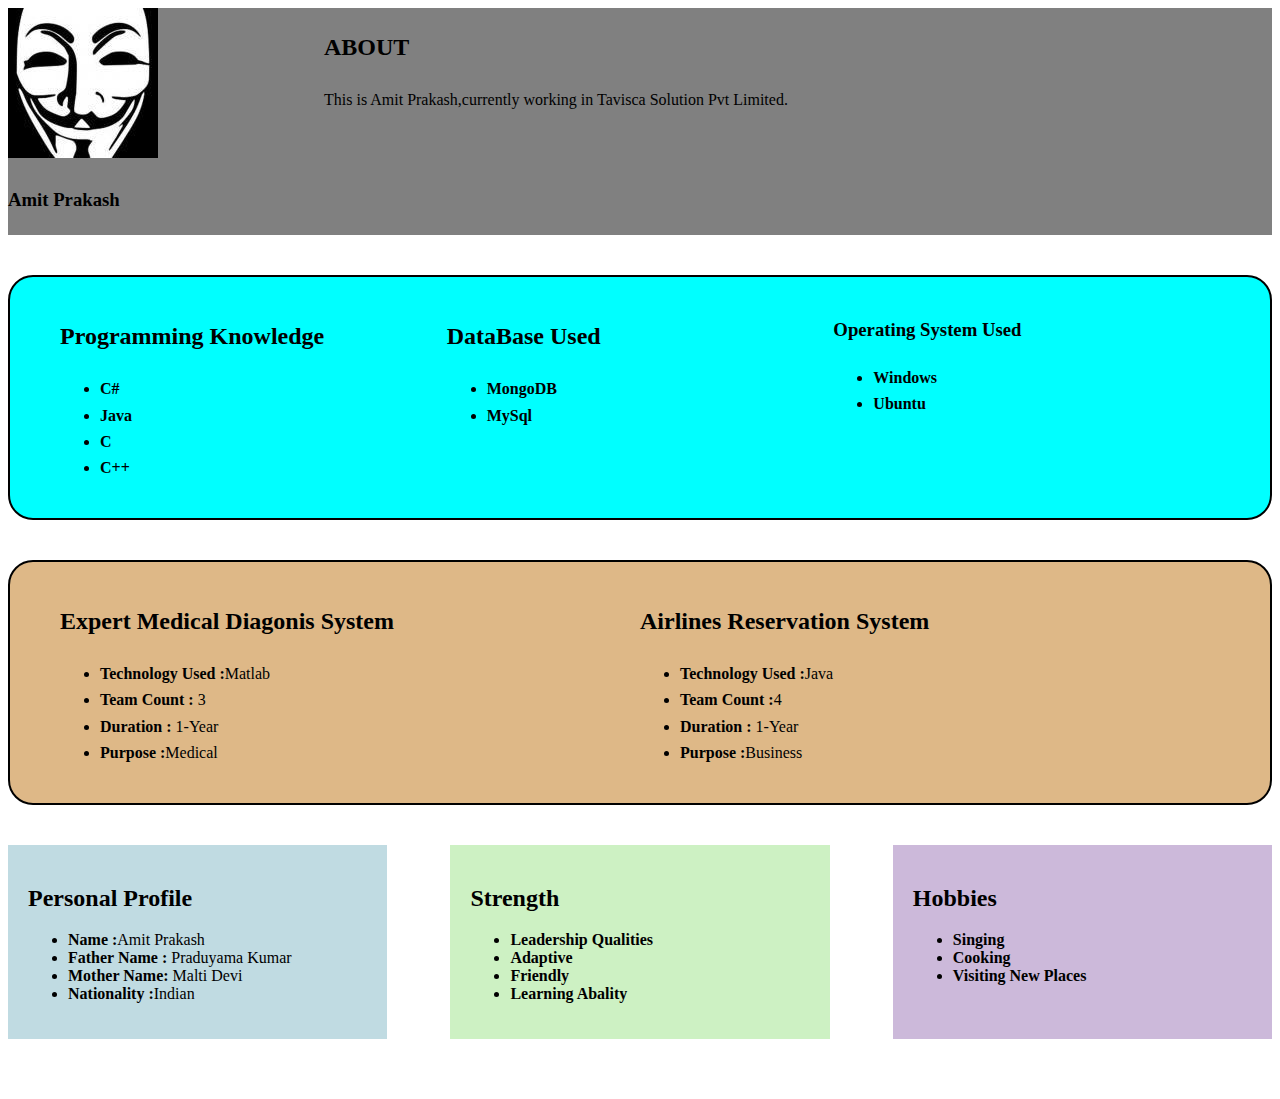
<file: ResumeUsingFlex/index.html>
﻿<!DOCTYPE html>
<html>
<head>
    <meta charset="utf-8" />
    <title>Resume with flex</title>
    <link rel="stylesheet" href="StyleSheet.css">
</head>
<body>
    <div class="column-layout">
        <div class="main-column">
            <h2>ABOUT</h2>
            <p>This is Amit Prakash,currently working in Tavisca Solution Pvt Limited.</p>
        </div>

        <div class="sidebar-one">
             
            <img src="1.jpg" alt=" Image">

            <h3>Amit Prakash</h3>
        </div>
   </div>

    <div class="second-layout">
       
        <div class="first-one">
            <h2>Programming Knowledge</h2>
            <ul>
            <li><b>C#</b></li>
            <li><b>Java</b></li>
            <li><b>C</b></li>
            <li><b>C++</b></li>
            </ul>
        </div>

        <div class="second-one">
            <h2>DataBase Used</h2>
            <ul>
                <li><b>MongoDB</b></li>
                <li><b>MySql</b></li>
            </ul>
        </div>

        <div class="third-one">
            <h3>Operating System Used</h3>
            <ul>
                <li><b>Windows</b></li>
                <li><b>Ubuntu</b></li>
             </ul>
        </div>
    </div>
   
    <div class="third-layout">

        <div class="first">
            <h2>Expert Medical Diagonis System</h2>
            <ul>
                <li><b>Technology Used :</b>Matlab</li>
                <li><b>Team Count :</b> 3</li>
                <li><b>Duration :</b> 1-Year</li>
                <li><b>Purpose :</b>Medical</li>
            </ul>
        </div>

        <div class="second">
            <h2>Airlines Reservation System</h2>
            <ul>
                <li><b>Technology Used :</b>Java</li>
                <li><b>Team Count :</b>4</li>
                <li><b>Duration :</b> 1-Year</li>
                <li><b>Purpose :</b>Business</li>
            </ul>
        </div>

    </div>
       
    <div class="call-container">
        <div class="call">
            <h2>Personal Profile</h2>
            <ul>
                <li><b> Name :</b>Amit Prakash</li>
                <li><b>Father Name :</b> Praduyama Kumar</li>
                <li><b>Mother Name:</b> Malti Devi</li>
                <li><b>Nationality :</b>Indian</li>
            </ul>
        </div>

        <div class="call">
            <h2>Strength</h2>
            <ul>
                <li><b> Leadership Qualities </b></li>
                <li><b>Adaptive </b></li>
                <li><b>Friendly</b> </li>
                <li><b>Learning Abality</b></li>
            </ul>
        </div>

        <div class="call">
            <h2>Hobbies</h2>
            <ul>
                <li><b> Singing </b></li>
                <li><b>Cooking </b></li>
                <li><b>Visiting New Places</b> </li>
                
            </ul>
        </div>
    </div>

</body>
</html>
</file>
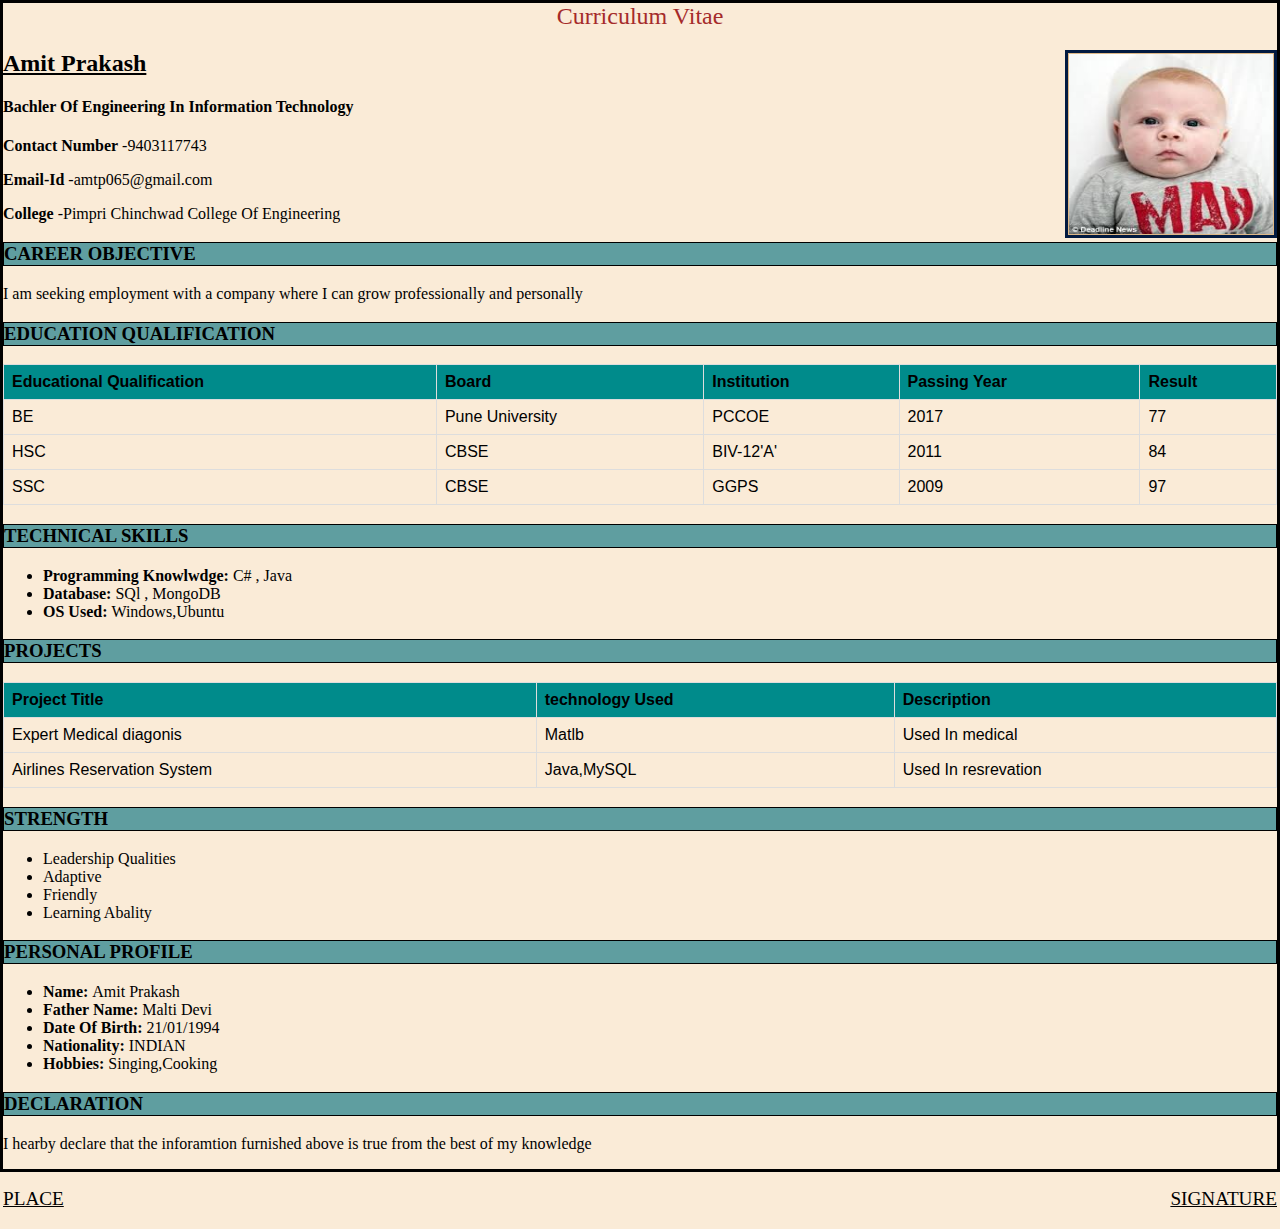
<file: ResumeUsingHtmlCss/index.html>
﻿<!DOCTYPE html>
<html>
<head>
    <meta charset="utf-8" />
    <title>Resume</title>
    <link rel="stylesheet" href="StyleSheet1.css">
</head>

<body>
    <header>
        Curriculum Vitae
    </header>
        
    <div>
    <img  src="1.jpg" alt="Image"> 
    <h2><u> Amit Prakash</u></h2> 
    <h4> Bachler Of Engineering In Information Technology</h4> 
    <p> <b> Contact Number</b> -9403117743</p> 
    <p> <b> Email-Id</b> -amtp065@gmail.com</p> 
    <p> <b> College</b> -Pimpri Chinchwad College Of Engineering</p> 
    </div>
    <h3> CAREER OBJECTIVE</h3> 
    <p> I am seeking employment with a company where I can grow professionally and personally </p> 

    <h3> EDUCATION QUALIFICATION</h3>
    
   

    <table>
        <tr>
            <th>Educational Qualification</th>
            <th>Board</th>
            <th>Institution</th>
            <th>Passing Year</th>
            <th>Result</th>
        </tr>
        <tr>
            <td>BE</td>
            <td>Pune University</td>
            <td>PCCOE</td>
            <td>2017</td>
            <td>77</td>
        </tr>
        <tr>
            <td>HSC</td>
            <td>CBSE</td>
            <td>BIV-12'A'</td>
            <td>2011</td>
            <td>84</td>
        </tr>

        <tr>
            <td>SSC</td>
            <td>CBSE</td>
            <td>GGPS</td>
            <td>2009</td>
            <td>97</td>
        </tr>
    </table>

    <h3>TECHNICAL SKILLS</h3>
    <ul>
        <li><b>Programming Knowlwdge:   </b>  C# , Java</li>
        <li><b>Database:   </b>  SQl , MongoDB</li>
        <li><b>OS Used:   </b>  Windows,Ubuntu</li>
    </ul>

    <h3>PROJECTS</h3>

    <table>
        <tr>

            <th><b>Project Title </b></th>
            <th><b>technology Used </b></th>
            <th><b>Description </b></th>

        </tr>
        <tr>
            <td>Expert Medical diagonis</td>
            <td>Matlb</td>
            <td>Used In medical</td>

        </tr>
        <tr>
            <td>Airlines Reservation System</td>
            <td>Java,MySQL</td>
            <td>Used In resrevation</td>

        </tr>
    </table>

    <h3>STRENGTH</h3>
    <ul>
        <li>Leadership Qualities</li>
        <li>Adaptive</li>
        <li>Friendly</li>
        <li>Learning Abality</li>
    </ul>


    <h3>PERSONAL PROFILE</h3>
    <ul>
        <li><b>Name:    </b>  Amit Prakash</li>
        <li><b>Father Name:     </b>  Malti Devi</li>
        <li><b>Date Of Birth:    </b>  21/01/1994</li>
        <li><b>Nationality:     </b>  INDIAN</li>
        <li><b>Hobbies:     </b>  Singing,Cooking</li>
    </ul>
    
    <h3>DECLARATION</h3>
    <p>I hearby declare that the inforamtion furnished above is true from the best of my knowledge</p>
    <div id="text">
    <footer>
        <p class=" alignleft"> <u>PLACE </u></p> 
        <p class="alignright"><u>SIGNATURE</u></p> 
    </footer>
    </div>
</body>

</html>
</file>
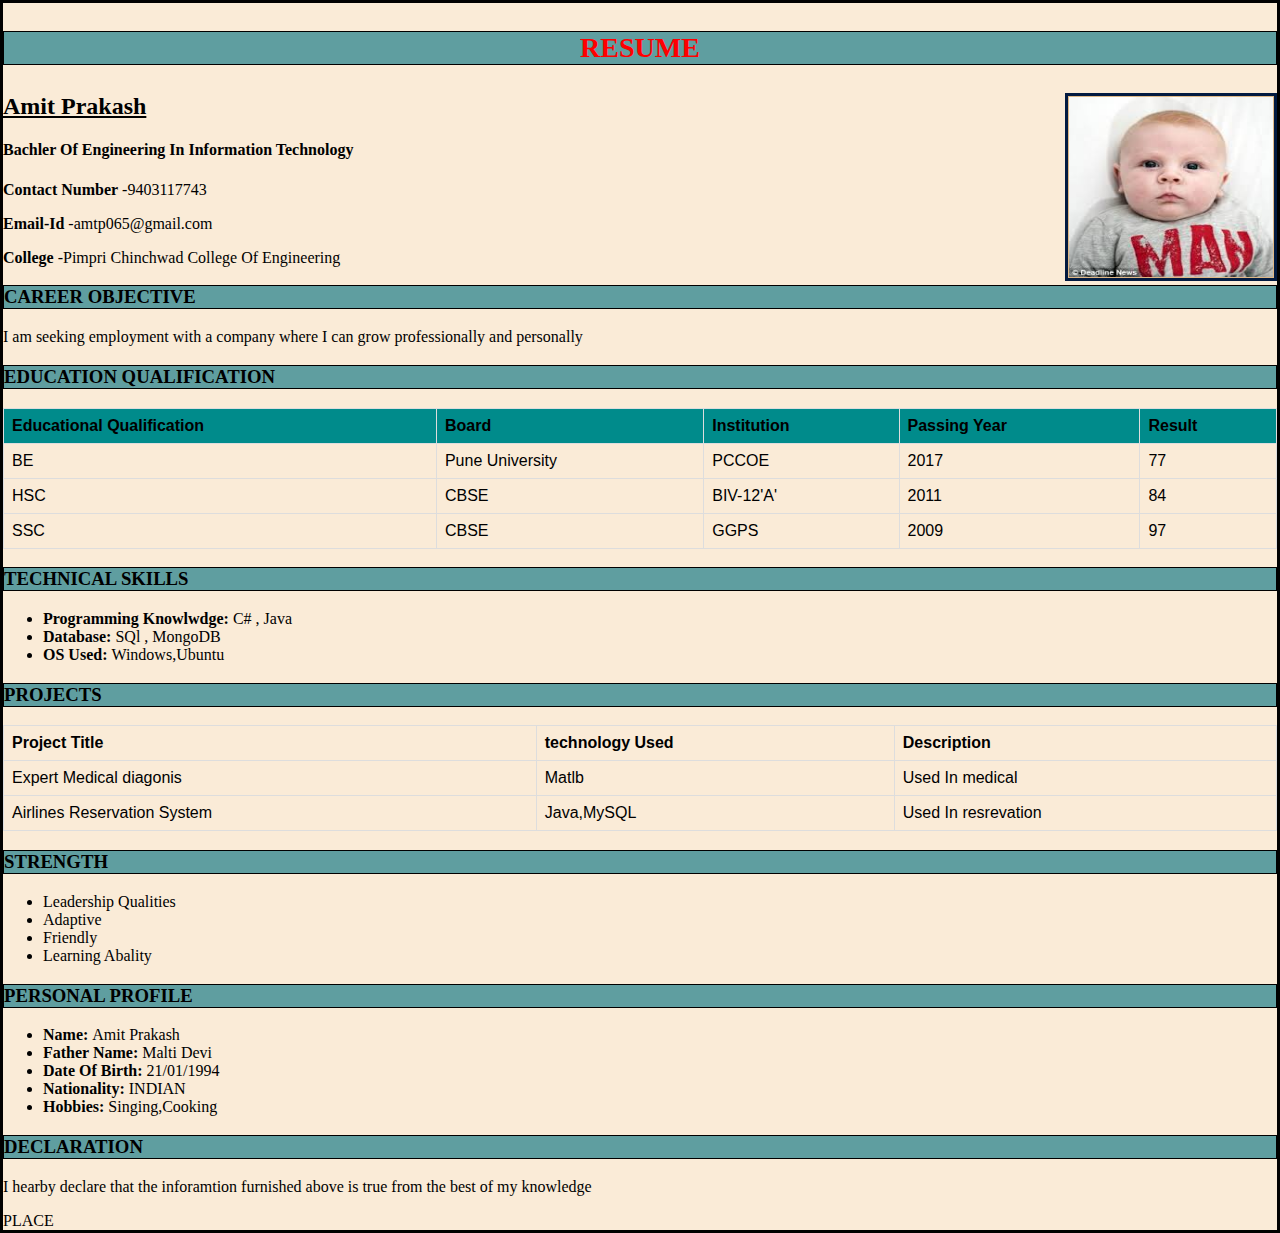
<file: ResumeUsingHtmlCss/Resume.html>
﻿<!DOCTYPE html>
<html>
<head>
    <meta charset="utf-8" />
    <title>Resume</title>
    <link rel="stylesheet" href="StyleSheet1.css">
</head>

<body>
    <article>
        <header>
            <h3 class="cent"> RESUME </h3>
        </header>
    </article>
    
     
    <img  src="1.jpg" alt="Image"> 
    <h2><u> Amit Prakash</u></h2> 
    <h4> Bachler Of Engineering In Information Technology</h4> 
    <p> <b> Contact Number</b> -9403117743</p> 
    <p> <b> Email-Id</b> -amtp065@gmail.com</p> 
    <p> <b> College</b> -Pimpri Chinchwad College Of Engineering</p> 
  
    <h3> CAREER OBJECTIVE</h3> 
    <p> I am seeking employment with a company where I can grow professionally and personally </p> 

    <h3> EDUCATION QUALIFICATION</h3>
    
   

    <table>
        <tr>
            <th>Educational Qualification</th>
            <th>Board</th>
            <th>Institution</th>
            <th>Passing Year</th>
            <th>Result</th>
        </tr>
        <tr>
            <td>BE</td>
            <td>Pune University</td>
            <td>PCCOE</td>
            <td>2017</td>
            <td>77</td>
        </tr>
        <tr>
            <td>HSC</td>
            <td>CBSE</td>
            <td>BIV-12'A'</td>
            <td>2011</td>
            <td>84</td>
        </tr>

        <tr>
            <td>SSC</td>
            <td>CBSE</td>
            <td>GGPS</td>
            <td>2009</td>
            <td>97</td>
        </tr>
    </table>

    <h3>TECHNICAL SKILLS</h3>
    <ul>
        <li><strong>Programming Knowlwdge:   </strong>  C# , Java</li>
        <li><b>Database:   </b>  SQl , MongoDB</li>
        <li><b>OS Used:   </b>  Windows,Ubuntu</li>
    </ul>

    <h3>PROJECTS</h3>

    <table>
        <tr>

            <td><b>Project Title </b></td>
            <td><b>technology Used </b></td>
            <td><b>Description </b></td>

        </tr>
        <tr>
            <td>Expert Medical diagonis</td>
            <td>Matlb</td>
            <td>Used In medical</td>

        </tr>
        <tr>
            <td>Airlines Reservation System</td>
            <td>Java,MySQL</td>
            <td>Used In resrevation</td>

        </tr>
    </table>

    <h3>STRENGTH</h3>
    <ul>
        <li>Leadership Qualities</li>
        <li>Adaptive</li>
        <li>Friendly</li>
        <li>Learning Abality</li>
    </ul>


    <h3>PERSONAL PROFILE</h3>
    <ul>
        <li><b>Name:    </b>  Amit Prakash</li>
        <li><b>Father Name:     </b>  Malti Devi</li>
        <li><b>Date Of Birth:    </b>  21/01/1994</li>
        <li><b>Nationality:     </b>  INDIAN</li>
        <li><b>Hobbies:     </b>  Singing,Cooking</li>
    </ul>
    
    <h3>DECLARATION</h3>
    <p>I hearby declare that the inforamtion furnished above is true from the best of my knowledge</p>
    
   <footer>
    PLACE 
   </Footer>
</body>

</html>
</file>
<file: ResumeUsingFlex/StyleSheet.css>
﻿.column-layout {
    max-width: 100%;
    background-color: #FFF;
    line-height: 1.65;
    display: flex;
    background-color:grey;
}

.main-column {
    flex: 3;
    order: 2;
}

.sidebar-one {
    flex: 1;
    order: 1;
    align-content:space-around;
}

.second-layout {
    max-width: 1300px;
    background-color: #fff;
    margin: 40px auto 0 auto;
    line-height: 1.65;
    padding: 20px 50px;
    display: flex;
    border-radius:25px;
    border:2px solid black;
    background-color:aqua;
}

.first-one {
    flex: 1;
    order: 1;
}

.second-one {
    flex: 1;
    order: 2;
}

.third-one {
    flex: 1;
    order: 3;
}

.third-layout {
    max-width: 1300px;
    background-color: #FFF;
    margin: 40px auto ;
    line-height: 1.65;
    padding: 20px 50px;
    display: flex;
    border-radius: 25px;
    border: 2px solid black;
    background-color:burlywood;
   
}

.first {
    flex: 1;
    order: 1;
}

.second{
    flex: 1;
    order: 2;
}
.call-container {
    max-width: 1400px;
    margin: 40px auto ;
}

.call {
    padding: 20px;
    box-sizing: border-box;
    margin-bottom: 20px;
    flex-basis: 30%;
}

@media (min-width: 900px) {
    .call-container {
        display: flex;
        justify-content: space-between;
    }
}

.call:nth-child(1) {
    background-color: #c0dbe2;
}

.call:nth-child(2) {
    background-color: #cdf1c3;
}

.call:nth-child(3) {
    background-color: #ccb9da;
}
</file>
<file: ResumeUsingHtmlCss/StyleSheet1.css>
﻿

body {
    border: 3px solid black;
   
    background-color: antiquewhite;
    padding: 0;
    margin: 0;
}

h3 {
    border: 1px solid black;
    background-color: bisque;
    background-color:cadetblue;
}

h3.cent{

    text-align:center;
    color:red;

}
img {
    float: right;
    width: 204px;
    height: 180px;
    padding: 1px;
    border: 3px solid #021a40;
    background-color:burlywood;
}


table {
    font-family: arial, sans-serif;
    border-collapse: collapse;
    width: 100%;
    
}

td, th {
    border: 1px solid #dddddd;
    text-align: left;
    padding: 8px;
   
}
th {
    background-color:darkcyan;
}
header{
   text-align:center;
    font-family:Impact;
    color:brown;
    font-size:x-large;
}
p.alignleft{

    float:left;
    font-size:larger;
    
}
p.alignright {

    float: right;
    font-size:larger;
}
</file>
